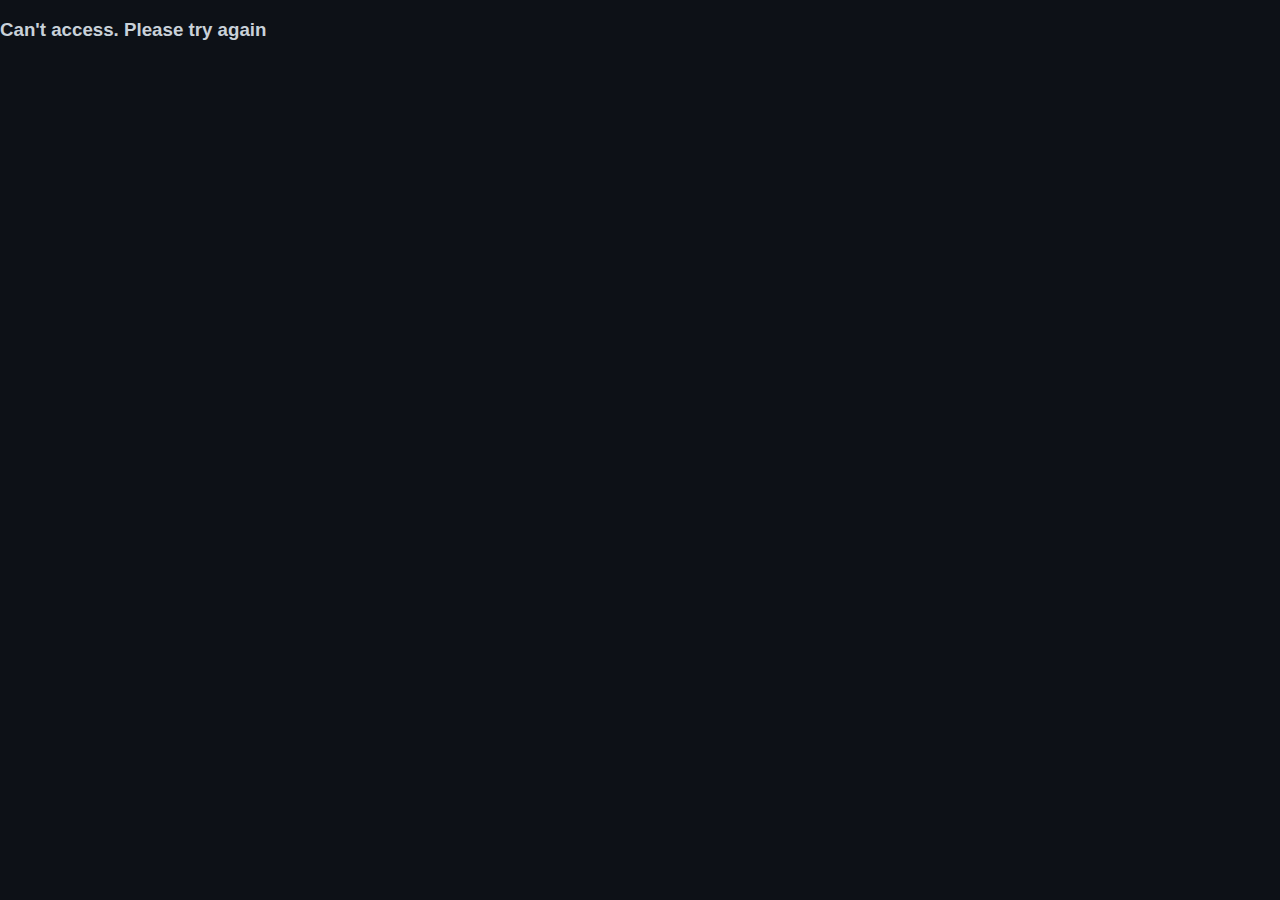
<file: admin.html>
<!DOCTYPE html>
<html>
<head>
  <meta charset="UTF-8">
  <title>Admin Panel</title>
  <link rel="stylesheet" href="styles.css">
</head>
<body>
  <script>
    const pwd = prompt("Enter Admin Password:");
    if (pwd === "531531") {
      document.write(`
        <form id="uploadForm">
          <input name="title" placeholder="Song Title" required><br>
          <input name="artist" placeholder="Artist Name" required><br>
          <input name="date" type="date" required><br>
          <input name="mp3" type="file" accept="audio/mp3" required><br>
          <input name="preview" type="file" accept="image/jpeg,image/png" required><br>
          <button type="submit">Upload</button>
        </form>
        <p>Note: You must connect this with Netlify Function (uploadSong.js)</p>
      `);
} else {
      document.write("<h3>Can't access. Please try again</h3>");
}
  </script>
</body>
</html>
</file>
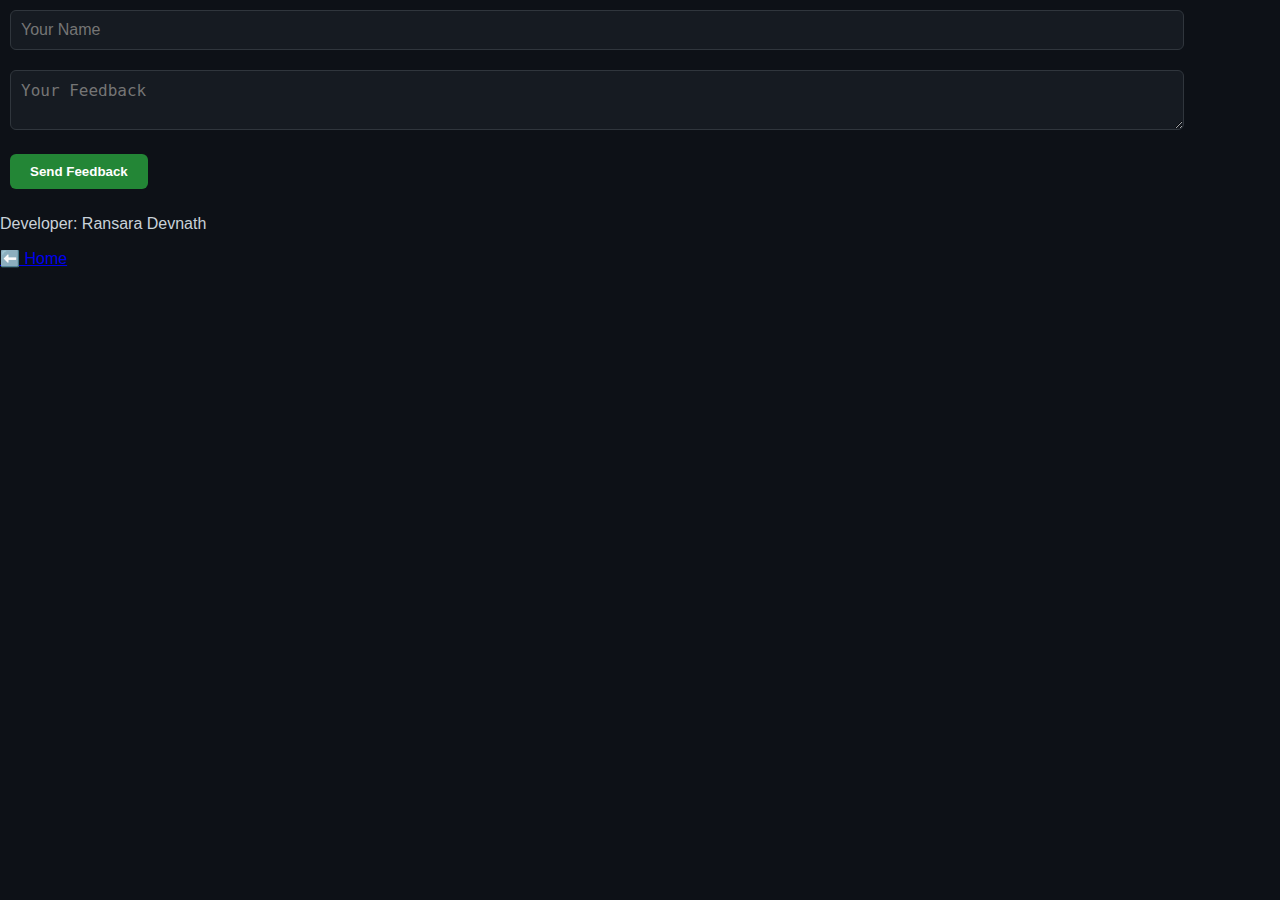
<file: support.html>
<!DOCTYPE html>
<html>
<head>
  <meta charset="UTF-8">
  <title>Support – Sonic Ceylon</title>
  <link rel="stylesheet" href="styles.css">
</head>
<body>
  <main>
    <form action="mailto:ransaramax87@gmail.com" method="POST">
      <input type="text" name="name" placeholder="Your Name" required />
      <textarea name="message" placeholder="Your Feedback" required></textarea>
      <button type="submit">Send Feedback</button>
    </form>
    <p class="animated">Developer: Ransara Devnath</p>
    <a href="index.html">⬅️ Home</a>
  </main>
</body>
</html>
</file>
<file: styles.css>
/* Base Styles */
body {
  background-color: #0d1117;
  color: #c9d1d9;
  font-family: 'Segoe UI', sans-serif;
  margin: 0;
  padding: 0;
  transition: background 0.5s ease, color 0.5s ease;
  scroll-behavior: smooth;
}

.logo {
  height: 60px;
  margin: 10px;
}

header {
  display: flex;
  align-items: center;
  padding: 10px;
  background-color: #161b22;
  position: relative;
}

input[type="text"],
textarea,
input[type="email"] {
  background-color: #161b22;
  border: 1px solid #30363d;
  color: #c9d1d9;
  padding: 10px;
  margin: 10px;
  width: 90%;
  border-radius: 6px;
  font-size: 16px;
}

button {
  background-color: #238636;
  color: white;
  border: none;
  padding: 10px 20px;
  font-weight: bold;
  border-radius: 6px;
  cursor: pointer;
  margin: 10px;
}

button:hover,
input:focus {
  box-shadow: 0 0 10px #58a6ff;
  outline: none;
}

/* Sidebar Menu */
.sidebar-btn {
  font-size: 24px;
  cursor: pointer;
  margin-left: auto;
  margin-right: 20px;
}

#sidebarMenu {
  position: absolute;
  top: 60px;
  left: 10px;
  background-color: #161b22;
  padding: 10px;
  border-radius: 8px;
  display: flex;
  flex-direction: column;
  gap: 10px;
  z-index: 10;
}

#sidebarMenu.hidden {
  display: none;
}

#sidebarMenu a {
  color: #c9d1d9;
  text-decoration: none;
  font-weight: bold;
  padding: 5px 0;
}

/* Search + Results */
#searchBar {
  width: 90%;
  margin: 20px auto;
  display: block;
}

.result-item {
  background-color: #161b22;
  margin: 10px auto;
  padding: 15px;
  width: 90%;
  border-radius: 10px;
  cursor: pointer;
  transition: transform 0.3s ease;
  animation: fadeIn 0.4s ease-in;
}

.result-item:hover {
  background-color: #238636;
  transform: scale(1.02);
}

#searchMessage {
  text-align: center;
  margin: 20px;
  font-style: italic;
  color: #58a6ff;
}

/* Song Info Page */
.preview {
  display: block;
  max-width: 100%;
  margin: 10px auto;
  border-radius: 10px;
}

.download-btn {
  display: block;
  width: fit-content;
  margin: 20px auto;
  background: #58a6ff;
  color: white;
  padding: 10px 20px;
  text-decoration: none;
  border-radius: 8px;
  text-align: center;
}

.download-btn:hover {
  box-shadow: 0 0 12px #58a6ff;
}

/* Footer Developer Tag */
.footer-tag {
  text-align: center;
  padding: 20px 0;
  margin-top: 40px;
}

.dev-tag {
  color: #25D366;
  font-weight: bold;
  font-size: 18px;
  background: #161b22;
  padding: 10px 20px;
  border-radius: 30px;
  border: 1px solid #238636;
  animation: neonGlow 1.8s infinite alternate;
  display: inline-block;
}

/* Animations */
@keyframes fadeIn {
  from { opacity: 0; transform: translateY(10px);}
  to { opacity: 1; transform: translateY(0);}
}

@keyframes neonGlow {
  from { box-shadow: 0 0 5px #25D366;}
  to { box-shadow: 0 0 20px #25D366, 0 0 35px #25D366;}
}
</file>
